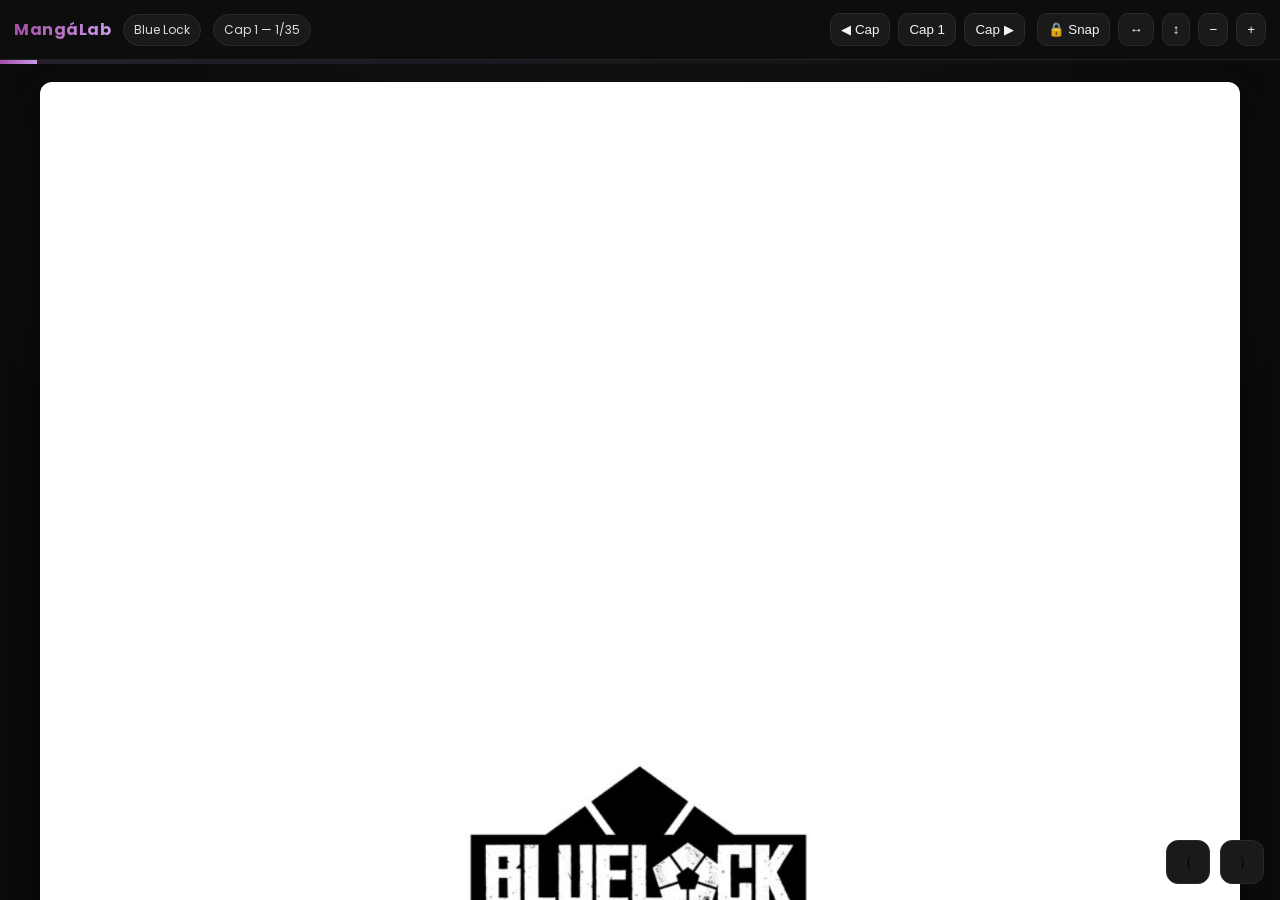
<file: Project/Src/read.html>
<!DOCTYPE html>
<html lang="pt-BR">

<head>
  <meta charset="utf-8" />
  <title>MangáLab — Leitor</title>
  <meta name="viewport" content="width=device-width, initial-scale=1" />
  <link rel="preconnect" href="https://fonts.gstatic.com" crossorigin>
  <link href="https://fonts.googleapis.com/css2?family=Poppins:wght@300;400;600;700&display=swap" rel="stylesheet">
  <link rel="icon" type="image/svg+xml" href="Assets/ICONS/Icon.png">

  <!-- CSS externo -->
  <link rel="stylesheet" href="css/read.css" />
</head>

<body>
  <header class="reader-header" id="header">
    <div class="logo">MangáLab</div>
    <div class="chip hide-sm" id="mangaTitle">—</div>
    <div class="chip" id="capChip">Cap —</div>
    <div class="spacer"></div>
    
    <div class="ctrl">
      <button class="btn" id="prevCapBtn" title="Capítulo anterior">◀ Cap</button>
      <select class="select" id="capSelect" title="Ir para capítulo"></select>
      <button class="btn" id="nextCapBtn" title="Próximo capítulo">Cap ▶</button>
    </div>

    <div class="ctrl">
      <button class="toggle" id="snapToggle" title="Ativar/Desativar snap">🔒 Snap</button>
      <button class="btn" id="fitWidthBtn" title="Ajuste por largura (W)">↔</button>
      <button class="btn" id="fitHeightBtn" title="Ajuste estreito (H)">↕</button>
      <button class="btn" id="zoomOutBtn" title="Zoom - (–)">−</button>
      <button class="btn" id="zoomInBtn" title="Zoom + (+)">+</button>
    </div>
  </header>

  <div class="progress">
    <div class="progress__bar" id="progressBar"></div>
  </div>

  <main class="reader" id="reader">
    <div class="page-wrap" id="pageWrap">
      <div class="skeleton" id="skeleton"></div>
    </div>
  </main>

  <div class="nav-fab" id="fabs">
    <button class="fab" id="prevPageBtn" title="Página anterior (←)">⟨</button>
    <button class="fab" id="nextPageBtn" title="Próxima página (→)">⟩</button>
  </div>

  <!-- JS externo -->
  <script src="read.js"></script>
</body>

</html>
</file>
<file: Project/Src/css/read.css>
:root {
  --purple: #a64ca6;
  --purple-2: #c79be7;
  --bg: #0b0b0b;
  --panel: #111;
  --muted: #bbb;
  --zoom: 1;            /* 0.5–3.0 */
  --gap: 16px;
  --header-h: 60px;
}

* { box-sizing: border-box; margin: 0; padding: 0; }

html, body { height: 100%; }

body {
  font-family: 'Poppins', sans-serif;
  background: #0b0b0b;
  color: #f5f5f5;
  overflow: hidden;
}

/* Header */
.reader-header {
  position: fixed;
  top: 0; left: 0; right: 0;
  height: var(--header-h);
  display: flex;
  align-items: center;
  gap: 12px;
  padding: 10px 14px;
  background: rgba(15, 15, 15, .92);
  backdrop-filter: blur(6px);
  border-bottom: 1px solid #222;
  z-index: 20;
  transition: transform .25s ease;
}

.header--hidden { transform: translateY(-100%); }

.logo {
  font-weight: 700;
  letter-spacing: .5px;
  background: linear-gradient(270deg, #a64ca6, #c79be7, #8a2be2, #c79be7, #a64ca6);
  background-size: 400% 400%;
  -webkit-background-clip: text;
  -webkit-text-fill-color: transparent;
  animation: gm 8s ease infinite;
}

@keyframes gm {
  0%   { background-position: 0% 50%; }
  50%  { background-position: 100% 50%; }
  100% { background-position: 0% 50%; }
}

.chip {
  font-size: 12px;
  color: #ddd;
  background: #1a1a1a;
  border: 1px solid #2a2a2a;
  padding: 6px 10px;
  border-radius: 999px;
  white-space: nowrap;
}

.spacer { flex: 1; }

.ctrl {
  display: flex;
  align-items: center;
  gap: 8px;
}

.btn, .toggle, .select {
  background: #1a1a1a;
  border: 1px solid #2a2a2a;
  color: #f5f5f5;
  border-radius: 10px;
  padding: 8px 10px;
  cursor: pointer;
  transition: .2s;
}

.btn:hover, .toggle:hover {
  transform: translateY(-1px);
  box-shadow: 0 6px 16px rgba(199, 155, 231, .25);
  border-color: #c79be7;
}

.toggle {
  display: flex;
  align-items: center;
  gap: 6px;
}

.select { appearance: none; }

/* Barra de progresso */
.progress {
  position: fixed;
  top: var(--header-h);
  left: 0; right: 0;
  height: 4px;
  z-index: 19;
  background: linear-gradient(90deg, rgba(198, 155, 231, .15), transparent);
}

.progress__bar {
  height: 100%;
  width: 0%;
  background: linear-gradient(90deg, #a64ca6, #c79be7);
  transition: width .15s linear;
}

/* Área de leitura */
.reader {
  position: absolute;
  top: calc(var(--header-h) + 4px);
  left: 0; right: 0; bottom: 0;
  overflow: auto;
  scroll-behavior: smooth;
  background: radial-gradient(1200px 500px at 50% 20%, rgba(198, 155, 231, .08), transparent 60%);
  overscroll-behavior: contain;
  padding: 18px 0 36px;
}

.page-wrap {
  width: 100%;
  display: flex;
  flex-direction: column;
  align-items: center;
  gap: var(--gap);
  padding: 0 16px;
  scroll-snap-type: none; /* pode virar 'y mandatory' */
}

.page-wrap.snap { scroll-snap-type: y mandatory; }

/* Página — zoom por largura real (sem transform) */
.page {
  width: calc(var(--zoom) * min(95vw, 1200px));
  max-width: none;
  border-radius: 12px;
  background: #0e0e0e;
  box-shadow: 0 10px 28px rgba(0, 0, 0, .6), 0 0 0 1px rgba(255, 255, 255, .03) inset;
  transition: width .15s ease;
  scroll-margin-top: calc(var(--header-h) + 16px);
  scroll-snap-align: start;
  position: relative;
}

.page img {
  display: block;
  width: 100%;
  height: auto;
  border-radius: 12px;
}

.page__chip {
  position: absolute;
  bottom: 8px;
  right: 10px;
  font-size: 12px;
  padding: 4px 8px;
  border-radius: 999px;
  color: #fff;
  background: rgba(0, 0, 0, .45);
  border: 1px solid rgba(255, 255, 255, .15);
}

.page--error {
  display: grid;
  place-items: center;
  height: 70vh;
  color: #bbb;
  background: repeating-linear-gradient(45deg, #131313, #131313 12px, #151515 12px, #151515 24px);
}

.page--error span { opacity: .85; }

/* Skeleton */
.skeleton {
  position: relative;
  overflow: hidden;
  background: #1a1a1a;
  border-radius: 12px;
  width: min(95vw, 1200px);
  height: 70vh;
}

.skeleton::after {
  content: "";
  position: absolute;
  inset: 0;
  background: linear-gradient(90deg, transparent, rgba(255, 255, 255, .06), transparent);
  animation: shim 1.2s infinite;
}

@keyframes shim {
  0%   { transform: translateX(-100%); }
  100% { transform: translateX(100%); }
}

/* FABs (páginas) */
.nav-fab {
  position: fixed;
  right: 16px;
  bottom: 16px;
  display: flex;
  gap: 10px;
  z-index: 18;
  opacity: 1;
  transition: opacity .3s;
}

.nav-fab--hidden {
  opacity: 0;
  pointer-events: none;
}

.fab {
  width: 44px;
  height: 44px;
  border-radius: 12px;
  display: grid;
  place-items: center;
  border: 1px solid #2a2a2a;
  background: #1a1a1a;
  cursor: pointer;
}

.fab:hover {
  border-color: #c79be7;
  box-shadow: 0 6px 16px rgba(199, 155, 231, .25);
}

/* Responsivo */
@media (max-width:768px) {
  .chip.hide-sm { display: none; }
  .ctrl .btn span { display: none; }
}
</file>
